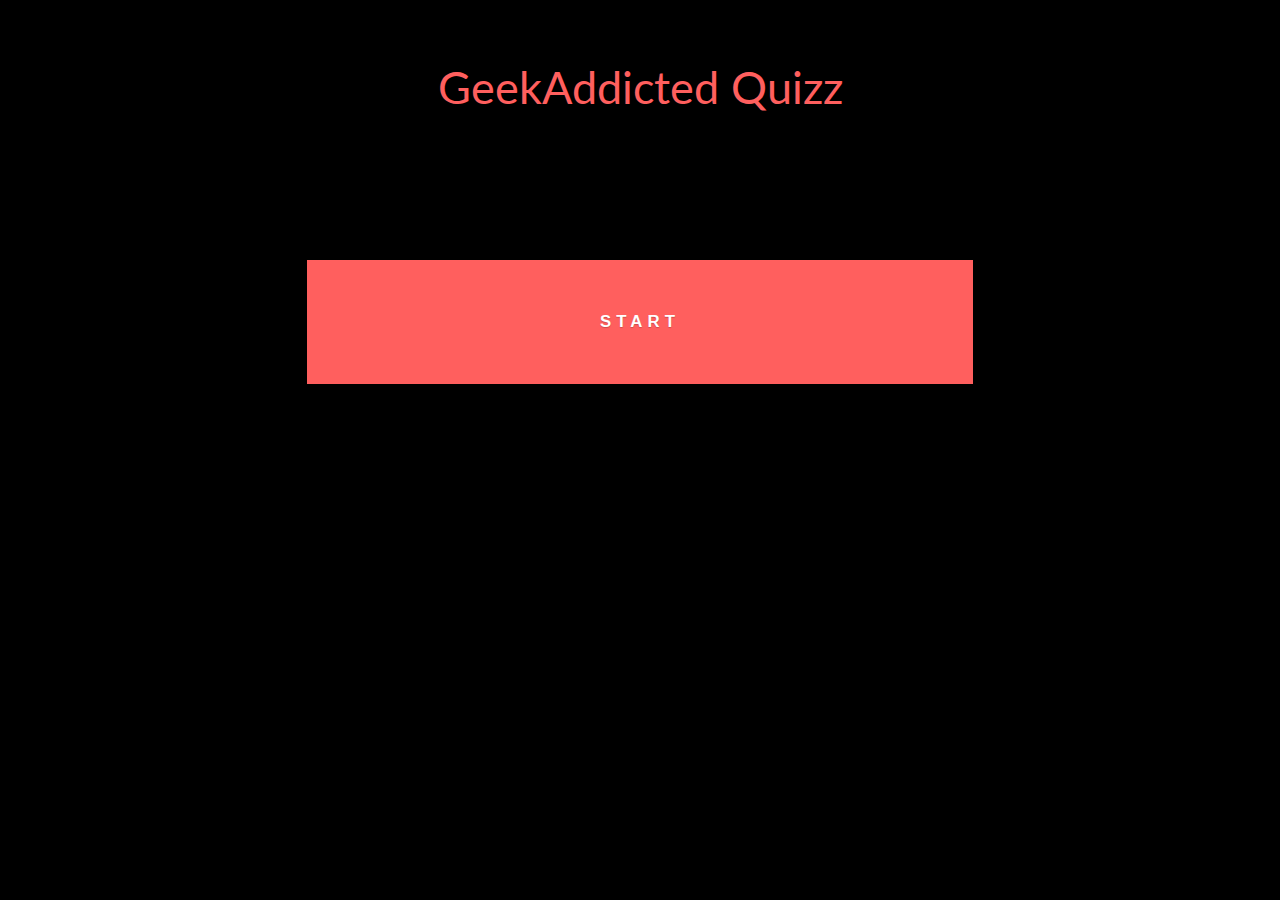
<file: index.html>
<!DOCTYPE html>
<html>

<head>
  <meta charset="utf-8">
  <meta http-equiv="X-UA-Compatible" content="IE=edge">

  <meta name="viewport" content="width=device-width, initial-scale=1.0, maximum-scale=1.0, user-scalable=no" />
  <link href="https://fonts.googleapis.com/css?family=Lato|Nunito+Sans" rel="stylesheet">
  <!-- <link rel="stylesheet" href="css/style.css"> -->
  <link rel="stylesheet" href="css/reset.css">
  <link rel="stylesheet" href="css/common.css">  <link rel="stylesheet" href="css/multiplechoice.css">
  <link rel="stylesheet" href="css/truefalse.css">

  <title>GeekAddicted Quizz</title>
</head>

<body>
  <div id="game-container">

  </div>
  <footer>

  </footer>
  <script src="js/main.js"></script>
  <script src="js/Game.js"></script>
  <script src="js/questions.js"></script>
  <script src="js/trueorfalse.js"></script>
  <script src="js/multiplechoice.js"></script>
</body>

</html>
</file>
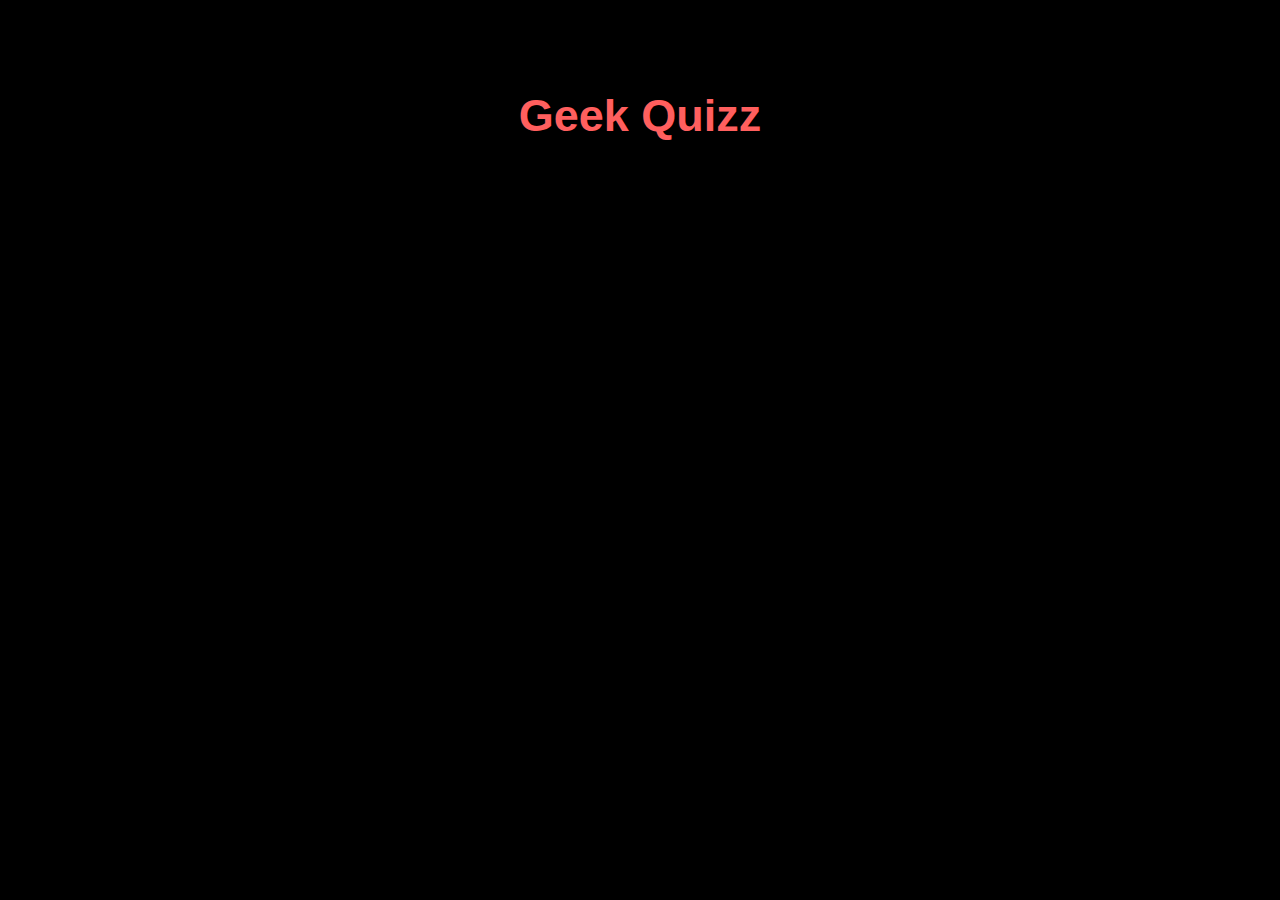
<file: multiplechoice.html>
<!DOCTYPE html>
<html>

<head>

  <meta charset="utf-8">
  <meta http-equiv="X-UA-Compatible" content="IE=edge">

  <meta name="viewport" content="width=device-width, initial-scale=1.0, maximum-scale=1.0, user-scalable=no" />

  <link href="https://www.googleapis.com/webfonts/v1/webfonts?key=AIzaSyBWKsITEf7pj-q999Vk-aM8hHYPNKhxiXk">
  <link rel="stylesheet" href="css/common.css">
  <link rel="stylesheet" href="css/multiplechoice.css">
  <script src="js/multiplechoice.js" defer></script>
  <meta charset="utf-8">
  <title>Multiple Choice</title>
</head>

<body id="body">
  <div id="gamename">
    <h1>Geek Quizz</h1>
  </div>
  <div id="placeholder"></div>
  <script>
    var testQuestion;
    function experiment() {

      var data = {
        type: 'multiplechoice',
        question: 'Which of these are frameworks for JavaScript?',
        options: ['Vue', 'Zend', 'Ember', 'Django', 'Meteor'],
        solution: ['Vue', 'Ember', 'Meteor']
      };

      var parentElement = document.getElementById('placeholder');
      testQuestion = new MultipleChoice(data, parentElement);
      testQuestion.bindAnswer(function(correct) {
        console.log("correct?", correct);
      });
    }
    window.addEventListener('DOMContentLoaded', experiment);
  </script>
</body>

</html>
</file>
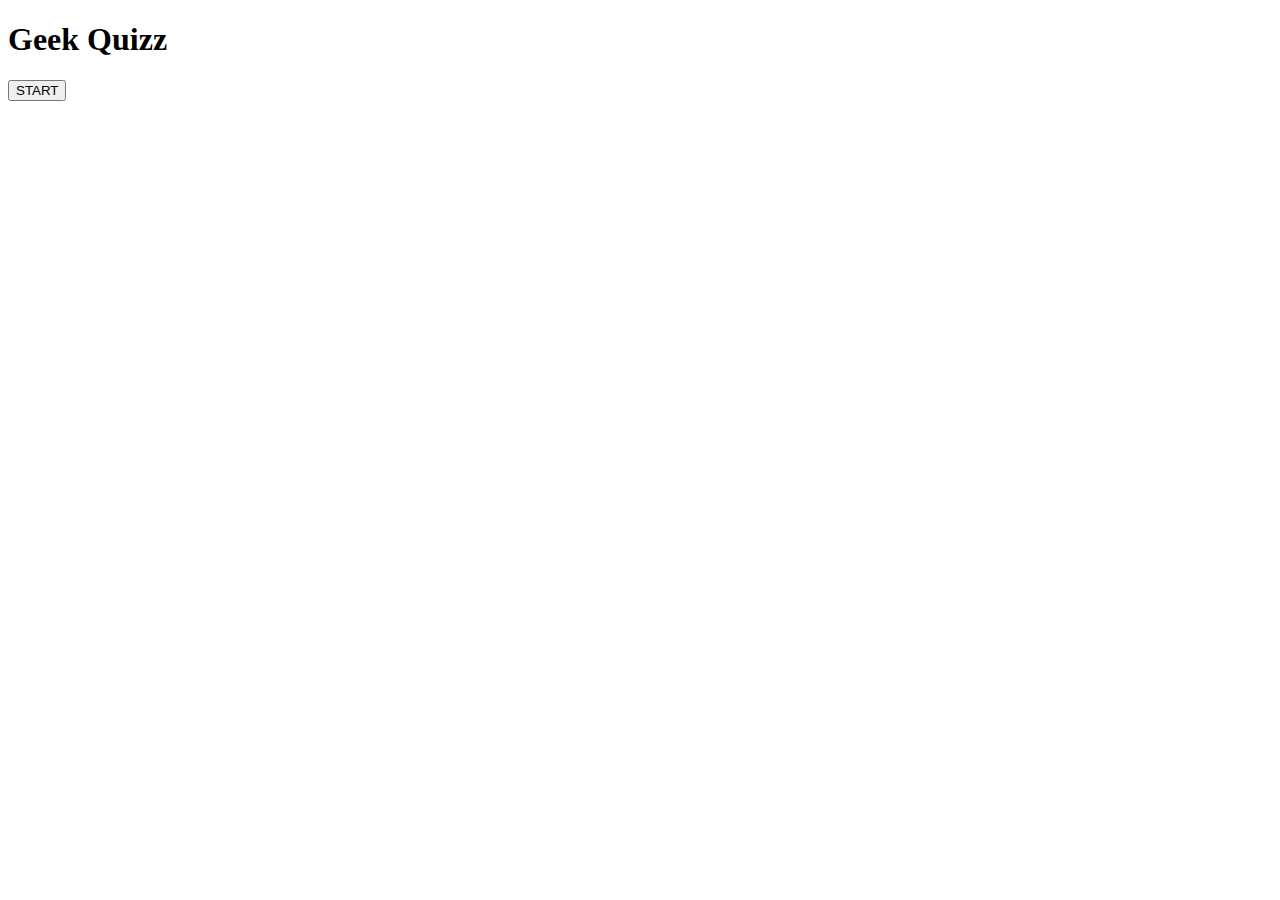
<file: truefalse.html>
<!DOCTYPE html>
<html>

<head>
  <meta charset="utf-8">
  <meta http-equiv="X-UA-Compatible" content="IE=edge">

  <meta name="viewport" content="width=device-width, initial-scale=1.0, maximum-scale=1.0, user-scalable=no" />
  <link href="https://www.googleapis.com/webfonts/v1/webfonts?key=AIzaSyBWKsITEf7pj-q999Vk-aM8hHYPNKhxiXk">
  <link rel="stylesheet" href="css/truefalse.css">
  <script src="js/truefalse.js" defer></script>
  <meta charset="utf-8">
  <title>True or False</title>
</head>

<body id="body">
  <div id="gamename">
    <h1>Geek Quizz</h1>
  </div>
  <div id="start">
    <button class="btn-asw" id="start-btn">START</button>
  </div>
</body>

</html>
</file>
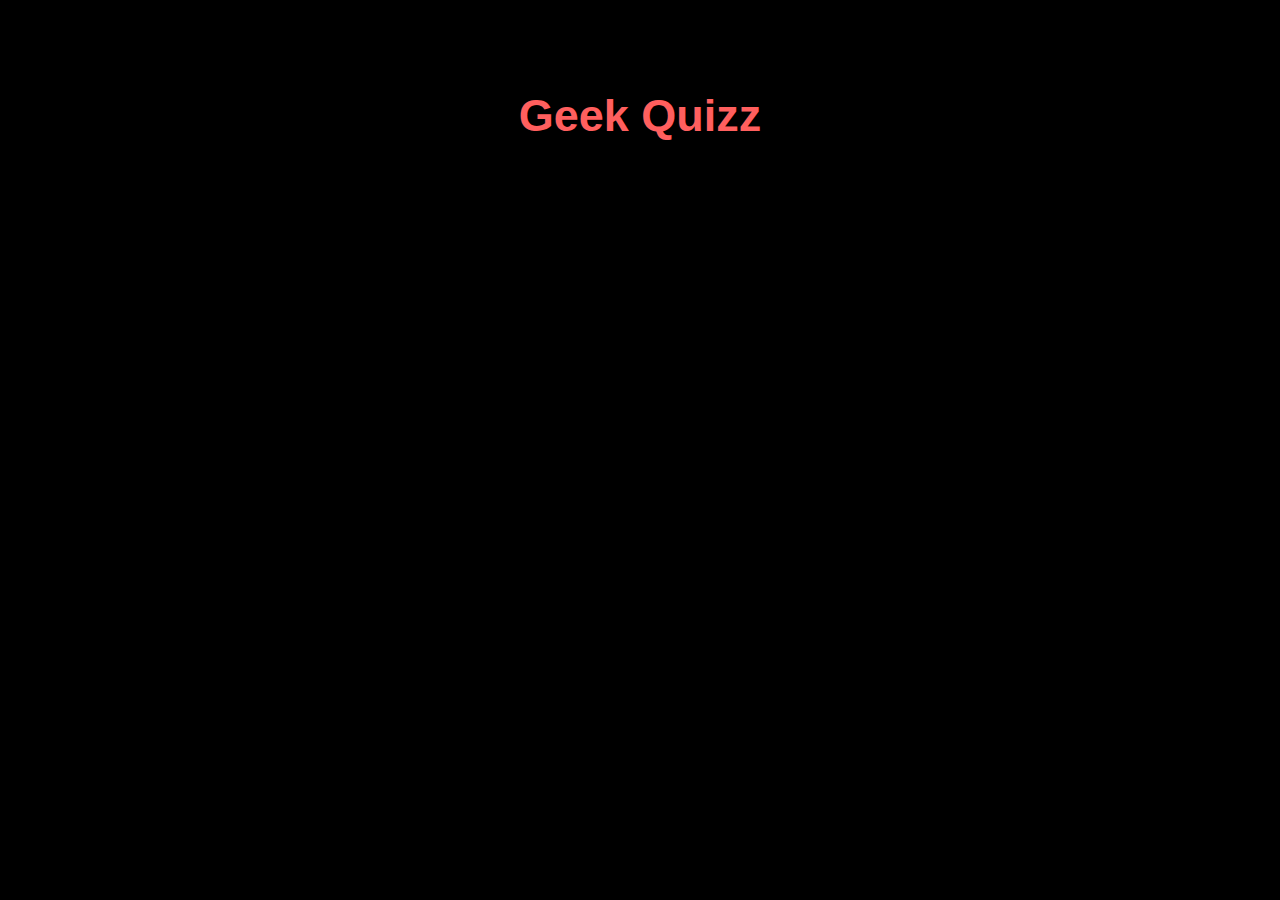
<file: trueORfalse.html>
<!DOCTYPE html>
<html>

<head>

  <meta charset="utf-8">
  <meta http-equiv="X-UA-Compatible" content="IE=edge">

  <meta name="viewport" content="width=device-width, initial-scale=1.0, maximum-scale=1.0, user-scalable=no" />

  <link href="https://www.googleapis.com/webfonts/v1/webfonts?key=AIzaSyBWKsITEf7pj-q999Vk-aM8hHYPNKhxiXk">
  <link rel="stylesheet" href="css/common.css">
  <link rel="stylesheet" href="css/multiplechoice.css">
  <script src="js/trueorfalse.js" defer></script>
  <meta charset="utf-8">
  <title>TrueOrFalse</title>
</head>

<body id="body">
  <div id="gamename">
    <h1>Geek Quizz</h1>
  </div>
  <div id="placeholder"></div>
  <script>
    var testQuestion;
    function experiment() {

      var data = {
        type: 'True or False',
        question: 'Is Laravel a framework for JavaScript?',
        options: ['True', 'False',],
        solution: 'False'
      };

      var parentElement = document.getElementById('placeholder');
      testQuestion = new TrueOrFalse(data, parentElement);
      testQuestion.bindAnswer(function(correct) {
        console.log("correct?", correct);
      });
    }
    window.addEventListener('DOMContentLoaded', experiment);
  </script>
</body>

</html>
</file>
<file: css/multiplechoice.css>
.answers-multiple {
  height: 46%;
  display: flex;
  flex-direction: column;
  align-items: center;
  justify-content: center;

}

.answers>button {
  margin-left: 10px;

}

.multiple-btn:hover {
  color: #00FFEA;
  font-family: 'Nunito', sans-serif;
  font-weight: 600;
  letter-spacing: 1px;
  border-style: none;
  border: solid #00FFEA 1px;
  font-size: 90%;
  background: none;
  margin-top: 15px;
  width: 57%;
  height: 18%
}

 .multiple-btn.active {
    color: #00FFEA;
    font-family: 'Nunito', sans-serif;
    font-weight: 600;
    letter-spacing: 1px;
    border-style: none;
    border: solid #00FFEA 1px;
    font-size: 90%;
    background: none;
    margin-top: 15px;
    width: 57%;
    height: 18%;

}


.multiple-btn {
  color: #ff5f5e;
  font-family: 'Nunito', sans-serif;
  font-weight: 600;
  letter-spacing: 4px;
  border-style: none;
  border: solid #ff5f5e 1px;
  font-size: 90%;
  background: none;
  margin-top: 15px;
  width: 57%;
  height: 18%;

}


#submit {
  height: 18%;
  display: flex;
  justify-content: center;
  align-items: center;
}

#submit-btn {
  color: #fff;
  font-family: 'Nunito', sans-serif;
  font-weight: 600;
  letter-spacing: 4px;
  border-style: none;
  border: solid #ff5f5e 1px;
  font-size: 90%;
  background: #ff5f5e;
  width: 57%;
  height: 40%;
}
</file>
<file: css/truefalse.css>
/*.answers {
  height: 260px;
  padding: 17%;
  display: flex;
  flex-direction: column;
  justify-content: space-around;
  align-items: center;
}*/

.answers-true {
  height: 44%;
  display: flex;
  flex-direction: column;
  align-items: center;
  justify-content: space-around;
}

.true-btn {
    color: #fff;
    font-family: 'Nunito', sans-serif;
    letter-spacing: 1px;
    border-style: none;
    border: solid #ff5f5e 1px;
    font-size: 90%;
    background: #ff5f5e;
    width: 53%;
    height: 23%;
}




#succed {
  background-image: url("paper.gif");
}

#failed {
  height: 170px;
  display: flex;
  background-size: cover;
  background-position: center;
  background-repeat: no-repeat;
  background-image: url("../img/wrong-britney.gif");
}

#succeed {
  height: 240px;
  display: flex;
  background-size: cover;
  background-position: center;
  background-repeat: no-repeat;
  background-image: url("../img/right-oldman.gif");
}
</file>
<file: css/style.css>
/* -- reset -- */

html {
  box-sizing: border-box;
}

*, *:before, *:after {
  box-sizing: inherit;
}

body {
  margin: 0;
  padding: 0;
  font-family: 'Varela Round', sans-serif !important;
}

/* -- temp -- */

div, header, footer, section {
  border: 1px solid black;
}

/*--Main style--*/

#title {
  display: flex;
  justify-content: center;
  padding: 15%;
}

#title h1 {
  font-size: 80px;
  text-align: center;
}

#topic-section {
  text-align: center;
}

#topic-section h2 {
  font-size: 40px;
  font-weight: lighter;
}

#choose-topic {
  width: auto;
  height: 700px;
  display: flex;
  flex-direction: column;
  align-items: center;
  justify-content: space-around;
}

.start-game-btn {
  color: white;
  padding: 2%;
  border-style: none;
  border-radius: 10px;
  text-shadow: 0 1px 1px rgba(0, 0, 0, 0.2);
  font-size: 295%;
  background: rgb(66, 184, 221);
}
</file>
<file: css/common.css>
/* -- reset -- */

html {
  box-sizing: border-box;
}

*, *:before, *:after {
  box-sizing: inherit;
}

body {
  margin: 5px;
  padding: 0;
}

/* -- temp -- */

/*div, header, footer {
  border: 1px solid white;
}*/

/*

verde: #00FFEA;
azul : #198BFF;
linear-gradient(to bottom, rgba(25,140,255,1) 0%, rgba(0,255,234,1) 100%);

letters #2ad0f2

ff5f5e salmon

*/


/*--main css--*/

/*#header-container, #score, #gamename, #endScreen, #result #start-btn {
  font-family: 'Nunito', sans-serif;
}*/

body {
  color: #ff5f5e;
  background: #000;
  font-family: 'Lato', sans-serif;

}

#game-container {
  height: 660px;
}

#start {
  text-align: center;
  margin: 60px 0 60px 0;
  padding: 30px 0 30px 0;
}

#gamename {
  text-align: center;
}

#gamename h1 {
  font-size: 45px;
  padding: 60px 0 60px 0;
}

#current-question {
  position: relative;
  top: 7px;
  color: #fff;
}

#correct-answers{
  margin: 10px 0 0 20px;
}

#wrong-answers {
  margin: 10px 20px 0 0;

}

#correct-answers>p {
  color: #00FFEA;
  display: inline-block;
}

 #wrong-answers>p {
  color: #FFF337;
  display: inline-block;

 }

.btn-asw {
  color: #ff5f5e;
  font-family: 'Nunito', sans-serif;
  font-weight: 600;
  letter-spacing: 0.1em;
  border-style: none;
  border: solid #ff5f5e 1px;
  font-size: 90%;
  background: none;
}

.btn-start, .btn-playagain {
  color: #fff;
  font-family: 'Nunito', sans-serif;
  font-weight: 600;
  letter-spacing: 0.3em;
  border-style: none;
  border: solid #ff5f5e 1px;
  text-shadow: 0 1px 1px rgba(0, 0, 0, 0.2);
  font-size: 105%;
  background: #ff5f5e;
  padding: 4% 23%;
}

.btn-playagain {
  color: #fff;
  font-family: 'Nunito', sans-serif;
  font-weight: 600;
  letter-spacing: 0.3em;
  border-style: none;
  border: solid #ff5f5e 1px;
  text-shadow: 0 1px 1px rgba(0, 0, 0, 0.2);
  font-size: 105%;
  background: #ff5f5e;
  padding: 4% 10%;
  margin: 68px;
}

.answers {
  display: flex;
  flex: column;
  justify-content: space-around;
}

#header-container, #score {
  display: flex;
  flex-direction: row;
  justify-content: space-between;
}

#header-container {
  margin-top: 17px;

}

#winning-points {
  border: 2px solid #00FFEA;
  margin-left: 7px;
  border-radius: 7px;
  text-align: center;
  padding: 5px;
}

#winning-points p:first-child {
  color: #00FFEA;
  font-weight: bold;
  font-size: 15px;
}

#winning-points p {
  font-size: 11px;
  color: #fff;
}



#losses-points {
  border: 2px solid #FFF337;
  margin-right: 7px;
  border-radius: 7px;
  text-align: center;
  padding: 5px;
}

#losses-points p:first-child {
  color: #FFF337;
  font-weight: bold;
  font-size: 15px;
}

#losses-points p {
  font-size: 11px;
  color: #fff;
}




#score {
  font-size: 20px;
  margin-top: 17px;
}

#total-score {
  display: flex;
  flex-direction: column;
  align-items: center;
  justify-content: center;
  color: #fff;
  font-weight: bold;
}



#title h2 {
  font-size: 14px;
  text-align: center;
  letter-spacing: 1px;
  margin: 17px 0 2px 0;
  font-weight: bold;
  color: #00FFEA;
}

#question h3 {
  text-align: center;
  margin-top: 18px;
  font-weight: bold;
}

#failed {
  margin-top: 35%;
  height: 270px;
  display: flex;
  background-size: cover;
  background-position: center;
  background-repeat: no-repeat;
  background-image: url("../img/wrong-britney.gif");
}

#succeed {
  margin-top: 35%;
  height: 380px;
  display: flex;
  background-size: cover;
  background-position: center;
  background-repeat: no-repeat;
  background-image: url("../img/right-oldman.gif");
}

#result {
  text-align: center;
  font-weight: bold;
  letter-spacing: 2px;
  font-size: 30px;
  margin-top: 50px;
}


.timer-bar {
  height: 6px;
  width: 100%;
  background-color: #00FFEA;
  margin: 17px 0 17px 0;
}


#endScreen {
  text-align: center;
  color: #FFF337;
  font-size: 46px;
  margin-top: 40px;
}

#resum-screen {
  background: #000;
  height: 415px;
  display: flex;
  flex-direction: column;
  justify-content: space-around;
  align-items: center;
  font-weight: bolder;
  font-size: 20px;
}

#resum-right {
  position: relative;
  top: 20px;
}

#resum-total {
  position: relative;;
  bottom: 20px;
}
</file>
